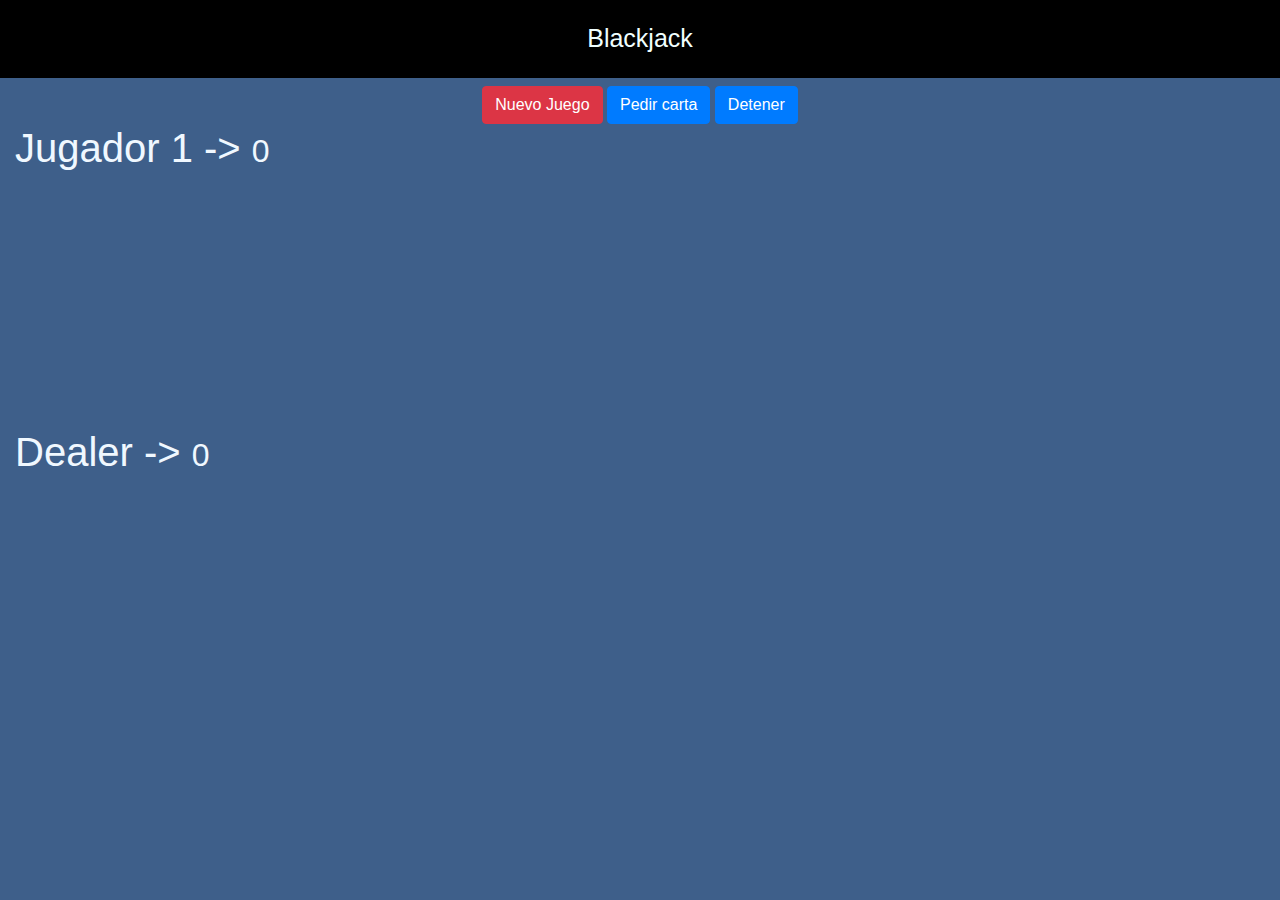
<file: 02-Blackjack/index.html>
<!DOCTYPE html>
<html lang="es">
<head>
    <meta charset="UTF-8">
    <meta name="viewport" content="width=device-width, initial-scale=1.0">
    <link rel="stylesheet" href="./assets/css/bootstrap.min.css" integrity="sha384-Vkoo8x4CGsO3+Hhxv8T/Q5PaXtkKtu6ug5TOeNV6gBiFeWPGFN9MuhOf23Q9Ifjh" crossorigin="anonymous">
    <link rel="stylesheet" href="./assets/css/styles.css">
    <link rel="shortcut icon" href="#" type="image/x-icon">
    <title>Blackjack</title>

</head>
<body>


    <header class="titulo">
        Blackjack
    </header>

    <div class="row mt-2">
        <div id="divBotones" class="col text-center">

            <button id="btnNuevoJuego" class="btn btn-danger">Nuevo Juego</button>
            <button id="pedirCarta" class="btn btn-primary">Pedir carta</button>
            <button id="btnDetener" class="btn btn-primary">Detener</button> 

        </div>
    </div>

    <div class="row container">
        <div class="col">
            <h1>Jugador 1 -> <small>0</small></h1>
            <div id="player-cards">

                <!-- <img class="carta" src="./assets/cartas/3C.png" alt=""> -->

                
            </div>
        </div>

    </div>

    <div class="row container mt-2">
        <div class="col">
            <h1>Dealer  -> <small>0</small></h1>
            <div id="dealer-cards">

                <!-- <img class="carta" src="./assets/cartas/3C.png" alt=""> -->
                
            </div>
        </div>

    </div>
    <script src="./assets/js/underscore-min.js"></script>
    <script src="./assets/js/juego.js"></script>
</body>
</html>
</file>
<file: 02-Blackjack/assets/css/styles.css>
body{
    margin: 0px;
    background-color: #3e5f8a;
    color: aliceblue;
}

.titulo {
    text-align: center;
    background-color: black;
    color: azure;
    font-size: 25px;
    padding: 20px;
}

.carta {
    position: relative;
    width: 150px;
    left: 100px;
    margin-left: -85px;
}

#player-cards, #dealer-cards{
    height: 240px;
}
</file>
